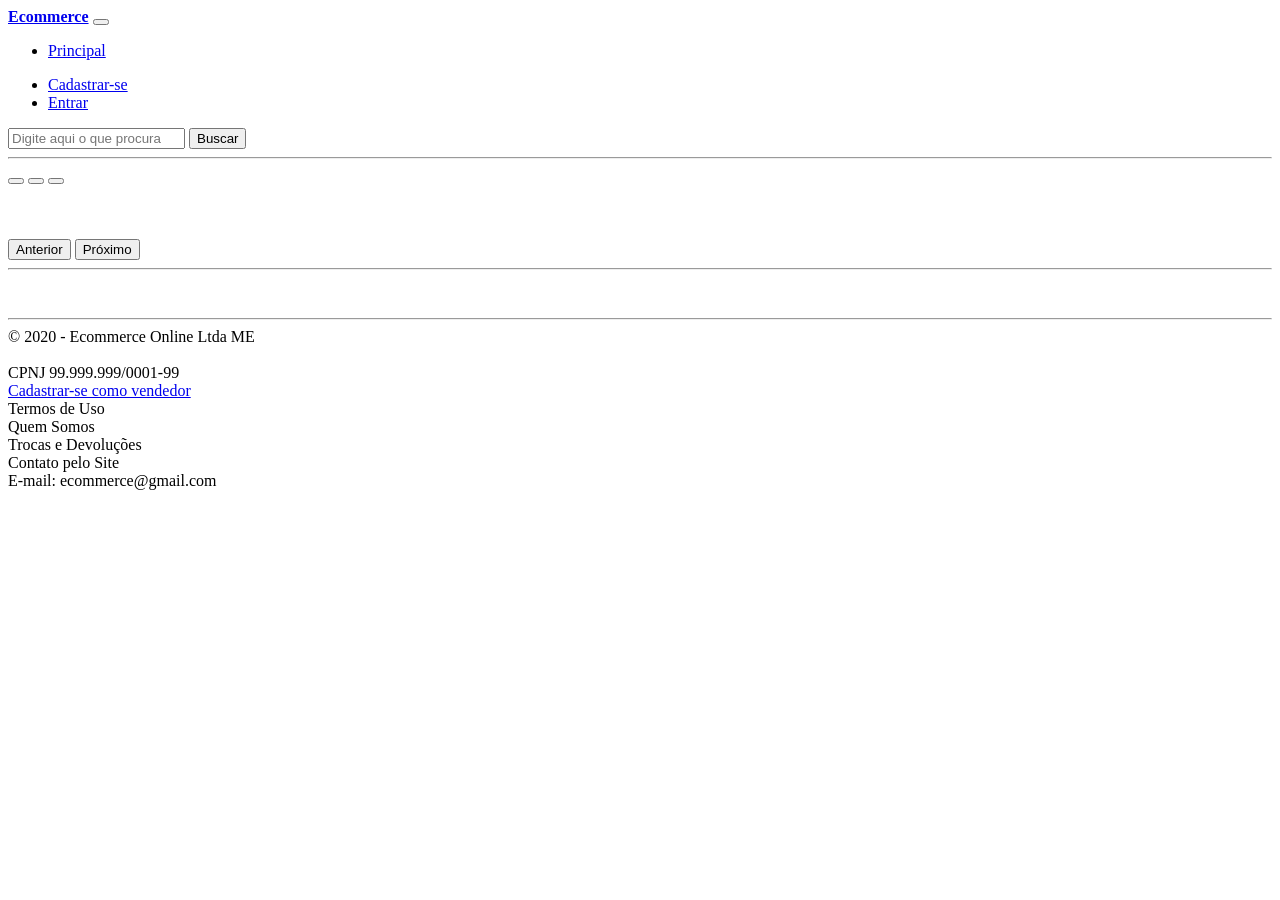
<file: E-commerce/src/main/resources/templates/index.html>
<!doctype html>
<html lang="pt-br">
<html xmlns:th="http://www.thymeleaf.org">
<head th:fragment="headFrag">
    <meta charset="utf-8">
    <meta name="viewport" content="width=device-width, initial-scale=1">

    <link rel="stylesheet" th:href="@{~/css/bootstrap.min.css}">
    <link rel="stylesheet" th:href="@{~/css/estilos.css}">

    <title>Ecommerce</title>
</head>

<body>
    <div class="d-flex flex-column wrapper">
		
        <nav th:fragment="navFrag" class="navbar navbar-expand-lg navbar-dark bg-primary border-bottom shadow-sm mb-3">
            <div class="container">
                <a class="navbar-brand" href="/principal"><b>Ecommerce</b></a>
                <button class="navbar-toggler" type="button" data-bs-toggle="collapse"
                    data-bs-target=".navbar-collapse">
                    <span class="navbar-toggler-icon"></span>
                </button>
                <div class="collapse navbar-collapse">
                    <ul class="navbar-nav flex-grow-1">
                        <li class="nav-item">
                            <a class="nav-link text-white" href="/principal">Principal</a>
                        </li>
                    </ul>
                    <div class="align-self-end">
                        <ul class="navbar-nav">
                            <li class="nav-item">
                                <a href="/cadastroCliente" class="nav-link text-white">Cadastrar-se</a>
                            </li>
                            <li class="nav-item">
                                <a href="/login" class="nav-link text-white">Entrar</a>
                            </li>
                            
                        </ul>
                    </div>
                </div>
            </div>
        </nav>

        <div th:fragment="buscaFrag" class="container">
            <main class="flex-fill">
                <div class="container">
                    <div class="col-12 col-md-12">
                        <form class="justify-content-center justify-content-md-start mb-3 mb-md-0">
                            <div class="input-group input-group-sm">
                                <input type="text" class="form-control" placeholder="Digite aqui o que procura">
                                <button class="btn btn-primary">Buscar</button>
                            </div>
                        </form>
                    </div>
                </div>
                <hr class="mt-3">
            </main>
        </div>

        <div class="container">
            <div id="carouselMain" class="carousel slide carousel-dark" data-bs-ride="carousel">
                <div class="carousel-indicators">
                    <button type="button" data-bs-target="#carouselMain" data-bs-slide-to="0" class="active"></button>
                    <button type="button" data-bs-target="#carouselMain" data-bs-slide-to="1"></button>
                    <button type="button" data-bs-target="#carouselMain" data-bs-slide-to="2"></button>
                </div>
                <div class="carousel-inner">
                    <div class="carousel-item active" data-bs-interval="3000">
                        <img th:src="@{/mostrarImagem/{imagem} (imagem=1000191432.jpg)}" class="d-none d-md-block w-100" alt="">
                        <img th:src="@{~/img/slides/slide01small.jpg}" class="d-block d-md-none  w-100" alt="">
                    </div>
                    <div class="carousel-item" data-bs-interval="3000">
                        <img th:src="@{/mostrarImagem/{imagem} (imagem=1000191432.jpg)}" class="d-none d-md-block w-100" alt="">
                        <img th:src="@{~/img/slides/slide01small.jpg}" class="d-block d-md-none  w-100" alt="">
                    </div>
                    <div class="carousel-item" data-bs-interval="3000">
                        <img th:src="@{/mostrarImagem/{imagem} (imagem=1000191432.jpg)}" class="d-none d-md-block w-100" alt="">
                        <img th:src="@{~/img/slides/slide01small.jpg}" class="d-block d-md-none  w-100" alt="">
                    </div>
                </div>
                <button class="carousel-control-prev" type="button" data-bs-target="#carouselMain" data-bs-slide="prev">
                    <span class="carousel-control-prev-icon"></span>
                    <span class="visually-hidden">Anterior</span>
                </button>
                <button class="carousel-control-next" type="button" data-bs-target="#carouselMain" data-bs-slide="next">
                    <span class="carousel-control-next-icon"></span>
                    <span class="visually-hidden">Próximo</span>
                </button>
            </div>
            <hr class="mt-3">
        </div>

        

        <main class="flex-fill">
			<div class="container">
				<div class="row">
					<div  class="row g-3">
						<div th:each="produto : ${produtos}" class="col-12 col-sm-6 col-md-4 col-lg-3 col-xl-2" >
							<div class="card text-center bg-light">
								<a th:href="@{/exibirProduto/{id} (id=${produto.idProduto})}">
									<img th:src="@{/mostrarImagem/{imagem} (imagem=${produto.imagem})}" class="card-img-top">
								</a>
								<div class="card-header" th:text="'R$ ' + ${produto.preco}"></div>
								<div class="card-body">
									<h5 class="card-title" th:text="${produto.nome}"></h5>
								</div>
								<div class="card-footer">
									<small class="text-success" th:text="${produto.quantDisponivel + ' em estoque'}"></small>
								</div>
							</div>
						</div>
					</div>
					<hr class="mt-3">
				</div>
			</div>
		</main>

       
    </div>
     <footer th:fragment="footerFrag" class="border-top text-muted bg-light">
            <div class="container">
                <div class="row py-3">
                    <div class="col-12 col-md-4 text-center">
                        &copy; 2020 - Ecommerce Online Ltda ME<br>
                         <br>
                        CPNJ 99.999.999/0001-99
                    </div>
                    <div class="col-12 col-md-4 text-center">
                        <a href="/cadastroVendedor" class="text-decoration-none text-dark">
                            Cadastrar-se como vendedor
                        </a><br>
                        <a  class="text-decoration-none text-dark">
                            Termos de Uso
                        </a><br>
                        <a  class="text-decoration-none text-dark">
                            Quem Somos
                        </a><br>
                        <a  class="text-decoration-none text-dark">
                            Trocas e Devoluções
                        </a>
                    </div>
                    <div class="col-12 col-md-4 text-center">
                        <a class="text-decoration-none text-dark">
                            Contato pelo Site
                        </a><br>
                        E-mail: <a class="text-decoration-none text-dark">
                            ecommerce@gmail.com
                        </a>
                    </div>
                </div>
            </div>
        </footer>
    <script th:src="@{~/js/bootstrap.bundle.min.js}"></script>
</body>

</html>
</file>
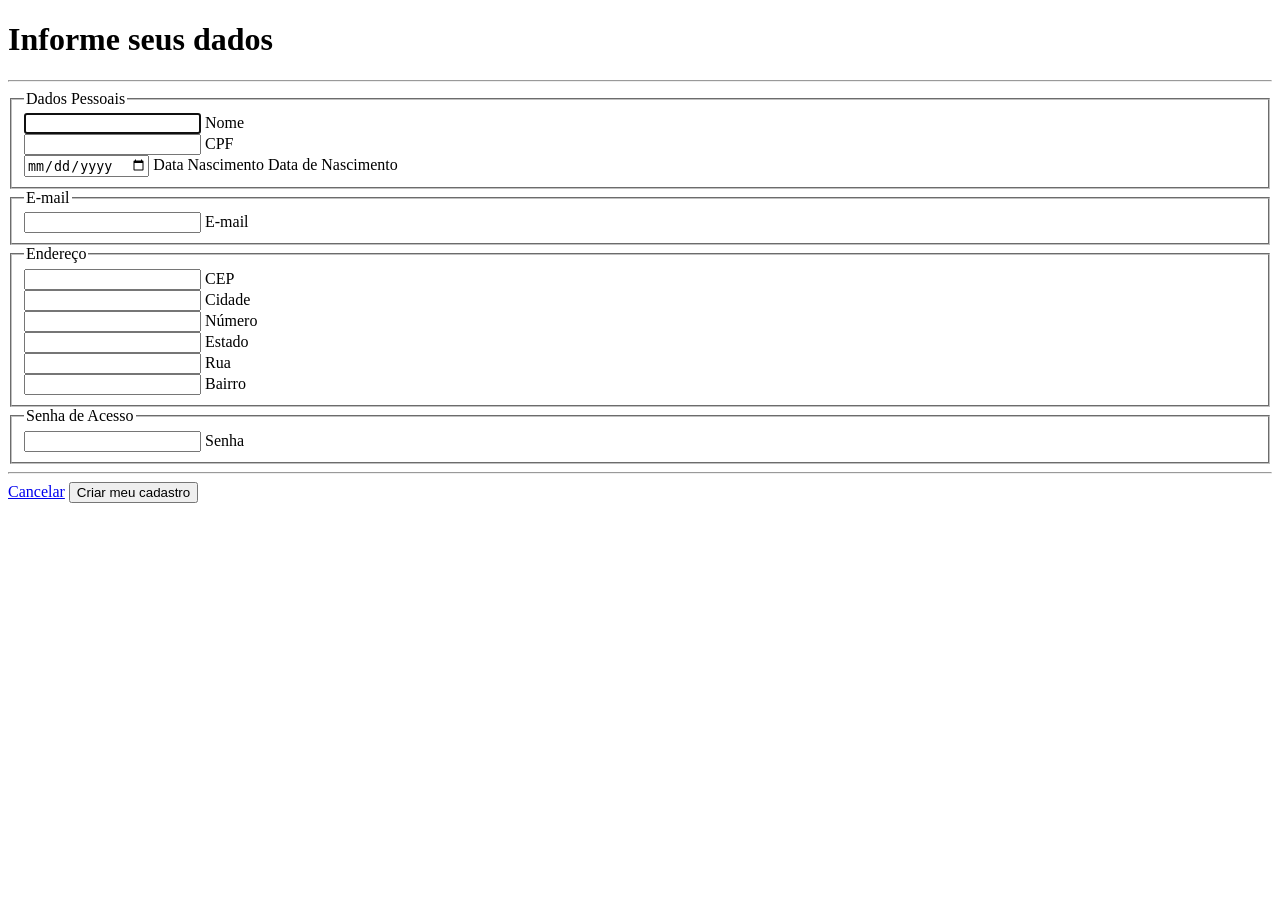
<file: E-commerce/src/main/resources/templates/cadastro.html>
<!doctype html>
<html lang="pt-br">
	
<html xmlns:th="http://www.thymeleaf.org">
<head th:replace="~{index :: headFrag}">
</head>

<body style="min-width:372px;">
    <div class="d-flex flex-column wrapper">
		
        <nav th:replace="~{index :: navFrag}">
       
        </nav>

        <main class="flex-fill">
            <div class="container">
                <h1>Informe seus dados</h1>
                <hr>
                
                <form method="post" action="/criarCliente" class="mt-3">
                    <div class="row">
                        <div class="col-sm-12 col-md-6">
                            <fieldset class="row gx-3">
                                <legend>Dados Pessoais</legend>
                                <div class="form-floating mb-3">
                                    <input class="form-control" type="text" id="txtNome" name="nomeUsuario" placeholder=" " autofocus />
                                    <label for="txtNome">Nome</label>
                                </div>
                                <div class="form-floating mb-3 col-md-6 col-xl-4">
                                    <input class="form-control" type="text" id="txtCPF" name="cpf" placeholder=" " />
                                    <label for="txtCPF">CPF</label>
                                </div>
                                <div class="form-floating mb-3 col-md-6 col-xl-4">
                                    <input class="form-control" type="date" id="txtDataNascimento" name="data" placeholder=" " />
                                    <label for="txtDataNascimento" class="d-inline d-sm-none d-md-inline d-lg-none">Data
                                        Nascimento</label>
                                    <label for="txtDataNascimento" class="d-none d-sm-inline d-md-none d-lg-inline">Data
                                        de Nascimento</label>
                                </div>
                            </fieldset>
                            <fieldset>
                                <legend>E-mail</legend>
                                <div class="form-floating mb-3 col-md-8">
                                    <input class="form-control" type="email" id="txtEmail" name="email" placeholder=" " />
                                    <label for="txtEmail">E-mail</label>
                                </div>
                               
                            </fieldset>
                        </div>
                        <div class="col-sm-12 col-md-6">
                            <fieldset class="row gx-3">
                                <legend>Endereço</legend>
                                <div class="form-floating mb-3 col-md-6 col-lg-4">
                                    <input class="form-control" type="text" id="txtCEP" name="cep" placeholder=" " />
                                    <label for="txtCEP">CEP</label>
                                </div>
                                
                                <div class="form-floating mb-3 col-md-8">
                                    <input class="form-control" type="text" id="txtCidade" name="cidade" placeholder=" " />
                                    <label for="txtCidade">Cidade</label>
                                </div>
                
                                <div class="clearfix"></div>
                                <div class="form-floating mb-3 col-md-4">
                                    <input class="form-control" type="text" id="txtNumero" name="numero" placeholder=" " />
                                    <label for="txtNumero">Número</label>
                                </div>
                                <div class="form-floating mb-3 col-md-8">
                                    <input class="form-control" type="text" id="txtEstado" name="estado" placeholder=" " />
                                    <label for="txtEstado">Estado</label>
                                </div>
                                <div class="form-floating mb-3">
                                    <input class="form-control" type="text" id="txtReferencia" name="rua" placeholder=" " />
                                    <label for="txtReferencia">Rua</label>
                                </div>

                                <div class="form-floating mb-3">
                                    <input class="form-control" type="text" id="txtBairro" name="bairro" placeholder=" " />
                                    <label for="txtBairro">Bairro</label>
                                </div>
                                
                            </fieldset>
                            <fieldset class="row gx-3">
                                <legend>Senha de Acesso</legend>
                                <div class="form-floating mb-3 col-lg-6">
                                    <input class="form-control" type="password" id="txtSenha" name="senha" placeholder=" " />
                                    <label for="txtSenha">Senha</label>
                                </div>
                               
                            </fieldset>
                        </div>
                    </div>
                    <hr />
                   
                    <div class="mb-3 text-left">
                        <a class="btn btn-lg btn-light btn-outline-primary" href="/principal">Cancelar</a>
                        <input type="submit" value="Criar meu cadastro" class="btn btn-lg btn-primary"/>
                    </div>
                </form>
                
            </div>
        </main>

       <footer th:replace="~{index :: footerFrag}">  
       </footer>
    </div>

    <script th:src="@{~/js/bootstrap.bundle.min.js}"></script>
</body>

</html>
</file>
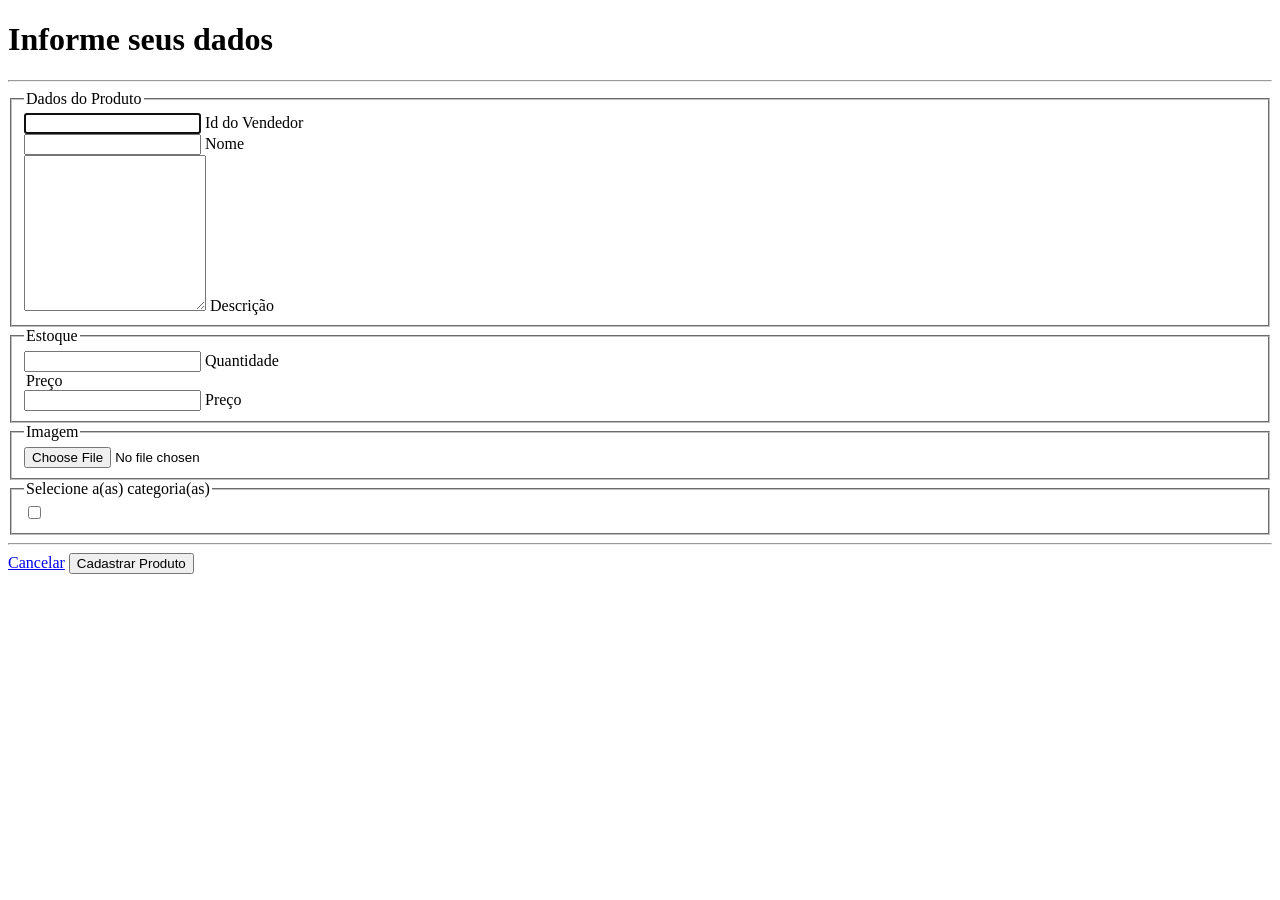
<file: E-commerce/src/main/resources/templates/cadastro_produto.html>
<!doctype html>
<html lang="pt-br">

<html xmlns:th="http://www.thymeleaf.org">

<head th:replace="~{index :: headFrag}">
</head>

<body style="min-width:372px;">
	<div class="d-flex flex-column wrapper">
		<nav th:replace="~{indexVendedor :: navFrag}">

		</nav>

		<main class="flex-fill">
			<div class="container">
				<h1>Informe seus dados</h1>
				<hr>
				<form class="mt-3" action="/criarProduto" method="post" enctype="multipart/form-data">
					<div class="row">
						<div class="col-sm-12 col-md-6">
							<fieldset class="row gx-3">

								<legend>Dados do Produto</legend>
								<div class="form-floating mb-3">
									<input class="form-control" type="text" id="txtIdVed" name="idVendedor"
										placeholder=" " autofocus />
									<label for="txtIdVend">Id do Vendedor</label>
								</div>
								<div class="form-floating mb-3">
									<input class="form-control" type="text" id="txtNome" name="nome" placeholder=" " />
									<label for="txtNome">Nome</label>
								</div>
								<div class="form-floating mb-3">
									<textarea class="form-control" id="descricaoProd" name="descricao" placeholder=" "
										style="height: 150px;"></textarea>
									<label for="descricaoProd">Descrição</label>
								</div>
							</fieldset>
							<fieldset>
								<legend>Estoque</legend>
								<div class="form-floating mb-3 col-md-5">
									<input class="form-control" type="number" id="quantPro" name="quantDisponivel"
										placeholder=" " />
									<label for="quantPro">Quantidade</label>
								</div>
								<legend>Preço</legend>
								<div class="form-floating mb-3 col-md-5">
									<input class="form-control" type="number" id="preco" name="preco" step="0.01"
										placeholder=" " />
									<label for="preco">Preço</label>
								</div>
							</fieldset>

						</div>

						<div class="col-sm-12 col-md-6">
							<fieldset class="row gx-3">
								<legend>Imagem</legend>
								<label class="picture" for="picture__input" tabIndex="0">
									<span class="picture__image"></span>
								</label>
								<input type="file" name="file" id="picture__input">
							</fieldset>

							<fieldset>
								<legend>Selecione a(as) categoria(as)</legend>
								<div class="form-group">
									<div class="btn-group-toggle" data-toggle="buttons">

										<div th:each="categoria : ${categorias}" class="mb-2">
											<label class="btn btn-primary">
												<input type="checkbox" name="categorias"
													th:value="${categoria.idCategoria}"
													th:text="${categoria.descricao}">
											</label>
										</div>
									</div>
								</div>
							</fieldset>

						</div>
					</div>
					<hr />
					<div class="mb-3 text-left">
						<a class="btn btn-lg btn-light btn-outline-primary" href="/principalAdmin">Cancelar</a>
						<input type="submit" value="Cadastrar Produto" class="btn btn-lg btn-primary" />
					</div>
				</form>
			</div>
		</main>

		
	</div>
	<footer th:replace="~{index :: footerFrag}">

		</footer>

	<script th:src="@{~/js/bootstrap.bundle.min.js}"></script>
	<script th:src="@{~/js/scriptArquivos.js}"></script>
</body>

</html>
</file>
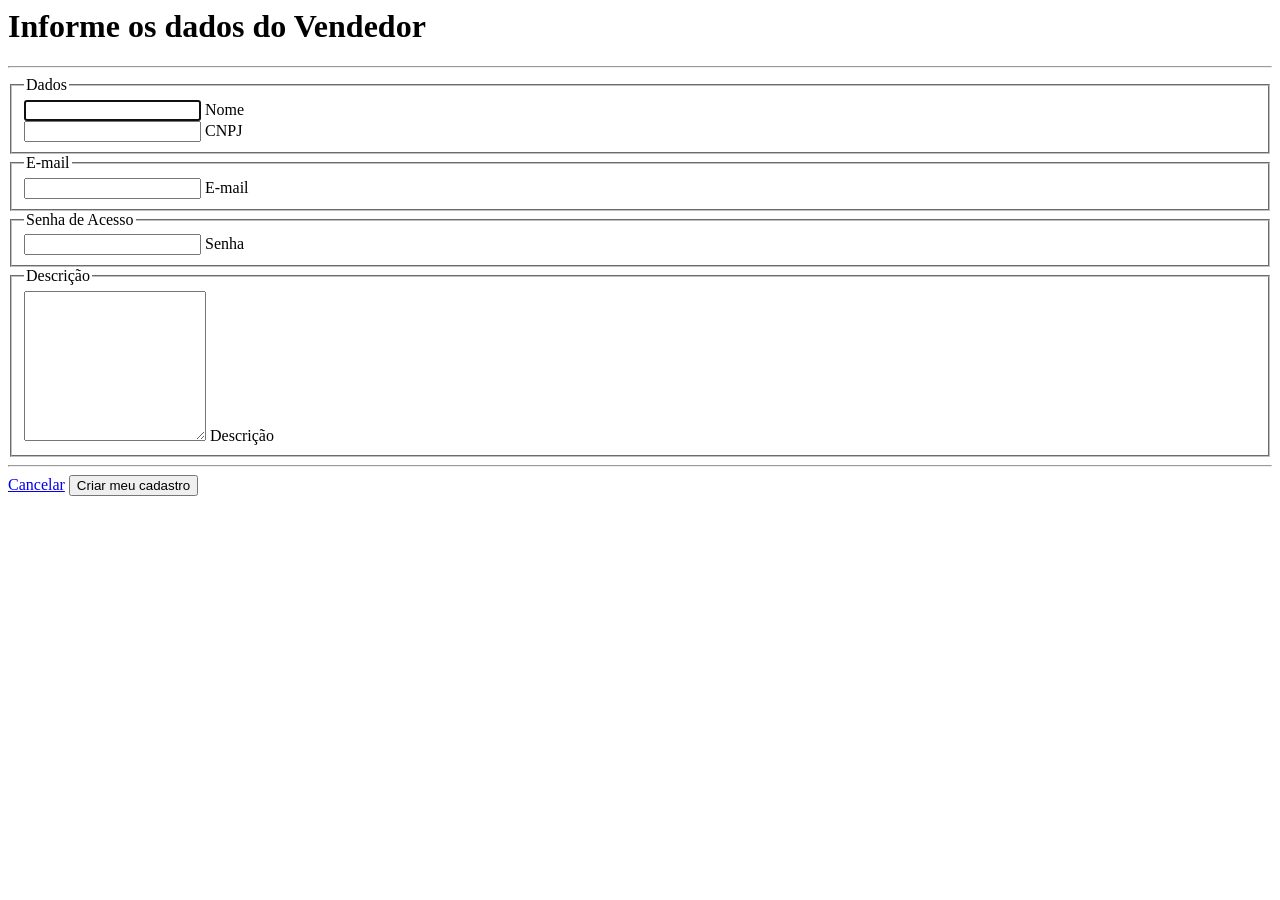
<file: E-commerce/src/main/resources/templates/cadastro_vendedor.html>
<html lang="pt-br">

<html xmlns:th="http://www.thymeleaf.org">

<head th:replace="~{index :: headFrag}">
</head>


<body style="min-width:372px;">
    <div class="d-flex flex-column wrapper">
        <nav th:replace="~{index :: navFrag}">
       
        </nav>
<main class="flex-fill">
	<div class="container">
		<h1>Informe os dados do Vendedor</h1>
		<hr>
		<form method="post" action="/criarVendedor" class="mt-3">
			<div class="row">
				<div class="col-sm-12 col-md-6">
					<fieldset class="row gx-3">
						<legend>Dados</legend>
						<div class="form-floating mb-3">
							<input class="form-control" type="text" id="txtNomeVendedor" name="nomeUsuario"
								placeholder=" " autofocus />
							<label for="txtNomeVendedor">Nome</label>
						</div>
						<div class="form-floating mb-3 col-md-6 col-xl-4">
							<input class="form-control" type="text" id="txtCNPJVendedor" name="cnpj"
								placeholder=" " />
							<label for="txtCNPJVendedor">CNPJ</label>
						</div>
					</fieldset>
					<fieldset>
						<legend>E-mail</legend>
						<div class="form-floating mb-3 col-md-8">
							<input class="form-control" type="email" id="txtEmailVendedor" name="email"
								placeholder=" " />
							<label for="txtEmailVendedor">E-mail</label>
						</div>
					</fieldset>
				</div>
				<div class="col-sm-12 col-md-6">
					<fieldset class="row gx-3">
						<legend>Senha de Acesso</legend>
						<div class="form-floating mb-3 col-lg-6">
							<input class="form-control" type="password" id="txtSenhaVendedor" name="senha"
								placeholder=" " />
							<label for="txtSenhaVendedor">Senha</label>
						</div>
					
					</fieldset>
					<fieldset>
						<legend>Descrição</legend>
						<div class="form-floating mb-3 col-md-12">
							<textarea class="form-control" id="textboxVendedor" name="descricao" placeholder=" "
								style="height: 150px;"></textarea>
							<label for="textboxVendedor">Descrição</label>
						</div>
					</fieldset>
				</div>
			</div>
			<hr />
			<div class="mb-3 text-left">
				<a class="btn btn-lg btn-light btn-outline-primary" href="/principal">Cancelar</a>
				<input type="submit" value="Criar meu cadastro" class="btn btn-lg btn-primary" />
			</div>
		</form>
	</div>
</main>


</div>
<footer th:replace="~{index :: footerFrag}">

		</footer>
 <script th:src="@{~/js/bootstrap.bundle.min.js}"></script>
</body>

</html>
</file>
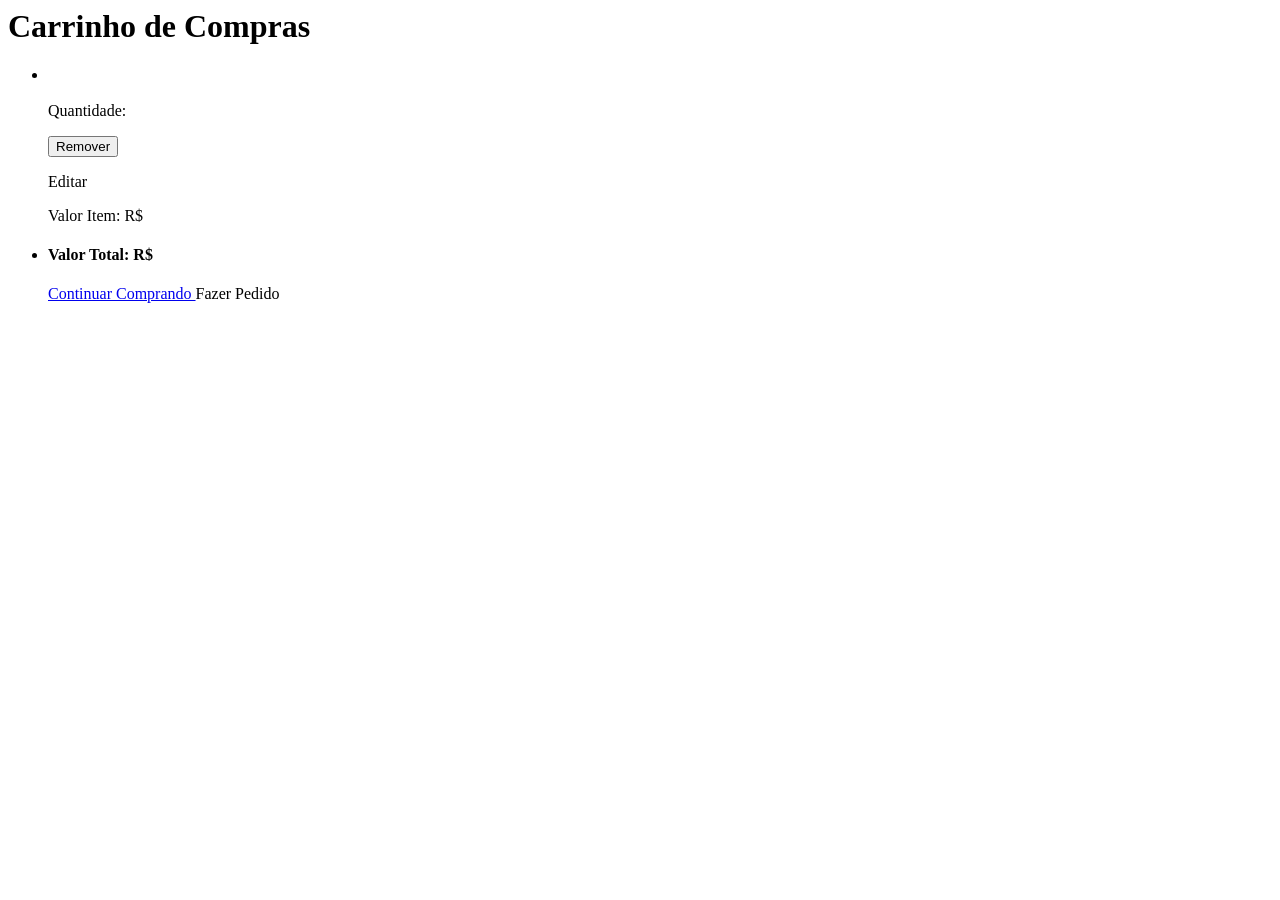
<file: E-commerce/src/main/resources/templates/carrinho.html>
<html lang="pt-br">

<html xmlns:th="http://www.thymeleaf.org">

<head th:replace="~{index :: headFrag}">
</head>


<body>
    <div class="d-flex flex-column wrapper">
        <nav th:replace="~{indexCliente :: navFrag}">
       
        </nav>

		<main class="flex-fill">
			<div class="container">
				<h1>Carrinho de Compras</h1>
				<ul class="list-group mb-3">
				
					<li class="list-group-item py-3" th:each="item : ${itens}">
						<div class="row g-3">
							<div class="col-4 col-md-3 col-lg-2">
								
								<a th:href="@{/exibirProduto/{id} (id=${item.produto.idProduto})}">
									<img th:src="@{/mostrarImagem/{imagem} (imagem=${item.produto.imagem})}"
										class="img-thumbnail">
								</a>
							</div>
							<div class="col-8 col-md-9 col-lg-7 col-xl-8 text-left align-self-center">
								
								<h4><b><a th:href="@{/exibirProduto/{id} (id=${item.produto.idProduto})}"
											class="text-decoration-none text-primary" th:text="${item.produto.nome}"></a></b>
								</h4>
							</div>
							<div
								class="col-6 offset-6 col-sm-6 offset-sm-6 col-md-4 offset-md-8 col-lg-3 offset-lg-0 col-xl-2 align-self-center mt-3">
								
								<p>Quantidade: <span th:text="${item.quantidade}"></span></p>
								
								<td colspan="2" class="d-flex justify-content-between">
									<form action="/removerItem/{idCarrinho}/{idItem}" method="post"
										th:action="@{/removerItem/{idCarrinho}/{idItem}(idCarrinho=${carrinho.idCarrinho}, idItem=${item.id})}">
										<button type="submit" class="btn btn-danger">Remover</button>
								
									</form>
									<a th:href="@{/editarItem/{id}(id=${item.id})}" class="btn btn-primary">Editar</a>
								</td>
								<p>Valor Item: R$ <span th:text="${item.produto.preco * item.quantidade}"></span></p>
								
								
							</div>
						</div>
					</li>
					
					 </li>
                    <li class="list-group-item py-3">
                        <div class="text-end">
                            <h4 class="text-dark mb-3" >
                                Valor Total: R$ <span th:text="${valorTotal}"></span>
                            </h4>
                            <a href="/principalCliente" class="btn btn-outline-success btn-lg">
                                Continuar Comprando                            
                            </a>
                            <a th:href="@{/realizarPedido/{id}(id=${carrinho.idCarrinho})}" class="btn btn-primary btn-lg ms-2 mt-xs-3">Fazer Pedido</a>
                        </div>
                    </li>
				</ul>
			</div>
		</main>

        <footer th:replace="~{index :: footerFrag}">
            
        </footer>
    </div>
   <script th:src="@{~/js/bootstrap.bundle.min.js}"></script>
</body>

</html>
</file>
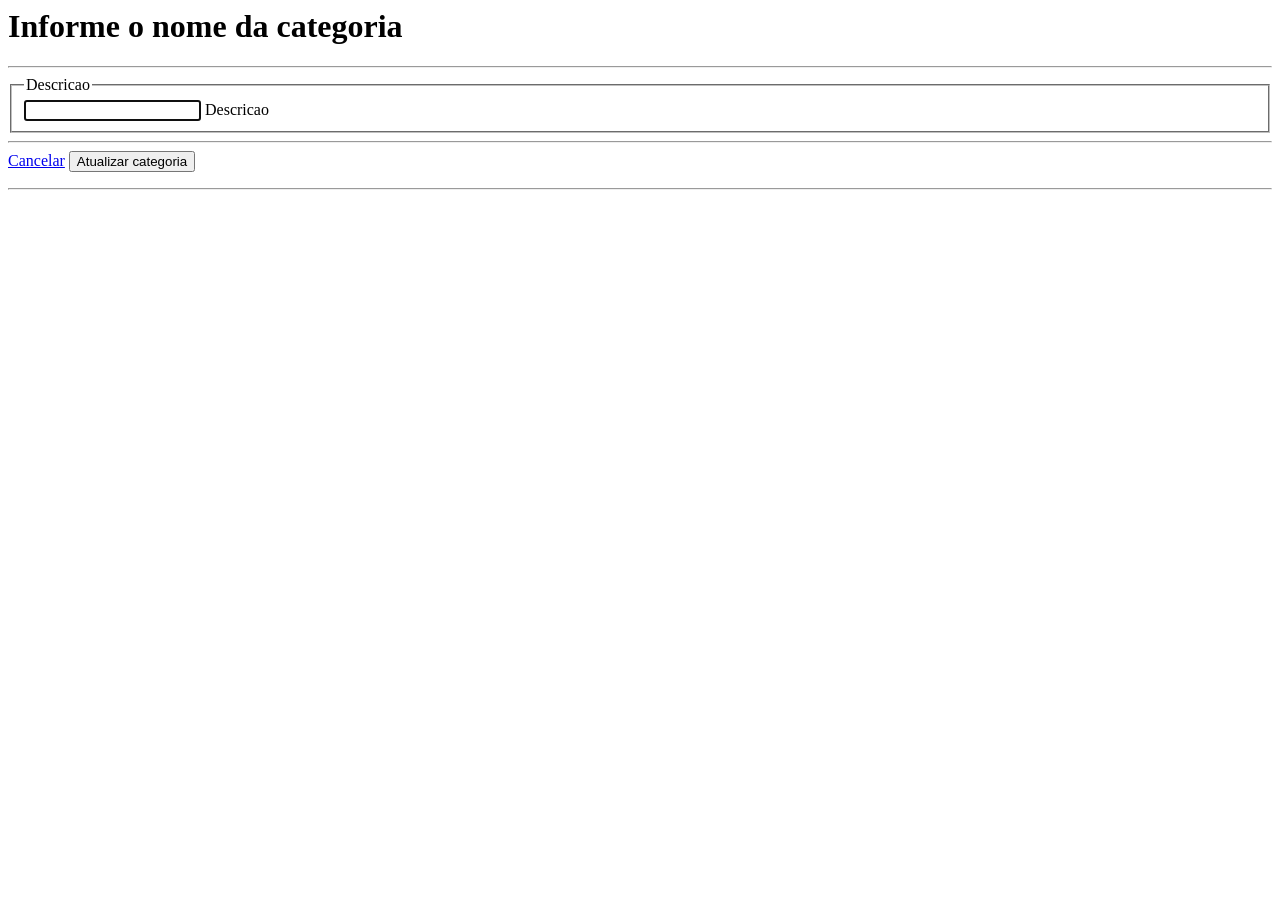
<file: E-commerce/src/main/resources/templates/categoria_Edit.html>
<html lang="pt-br">

<html xmlns:th="http://www.thymeleaf.org">

<head th:replace="~{index :: headFrag}">
</head>


<body style="min-width:372px;">
	<div class="d-flex flex-column wrapper">
		<nav th:replace="~{indexAdmin :: navFragAdmin}">

		</nav>

		<main class="flex-fill">
			<div class="container">
				<h1>Informe o nome da categoria</h1>
				<hr>
				<form method="post" action="/atualizarCategoria" th:object="${categoria}" class="mt-3">
					<div class="row">
						<div class="col-sm-12 col-md-6">
							<fieldset class="row gx-3">
								<legend>Descricao</legend>
								<div class="form-floating mb-3">
									<input class="form-control" type="text" id="txtdescricao" th:field="*{descricao}"
										autofocus />
									<label for="txtdescricao">Descricao</label>
									<input type="hidden" th:field="*{idCategoria}" />
								</div>
							</fieldset>
						</div>
					</div>
					<hr />
					<div class="mb-3 text-left">
						<a class="btn btn-lg btn-light btn-outline-primary" href="/listarCategorias">Cancelar</a>
						<input type="submit" value="Atualizar categoria" class="btn btn-lg btn-primary" />
					</div>
				</form>

				<hr>

			</div>
		</main>


	</div>
	<footer th:replace="~{index :: footerFrag}">

	</footer>

	<script th:src="@{~/js/bootstrap.bundle.min.js}"></script>
</body>

</html>
</file>
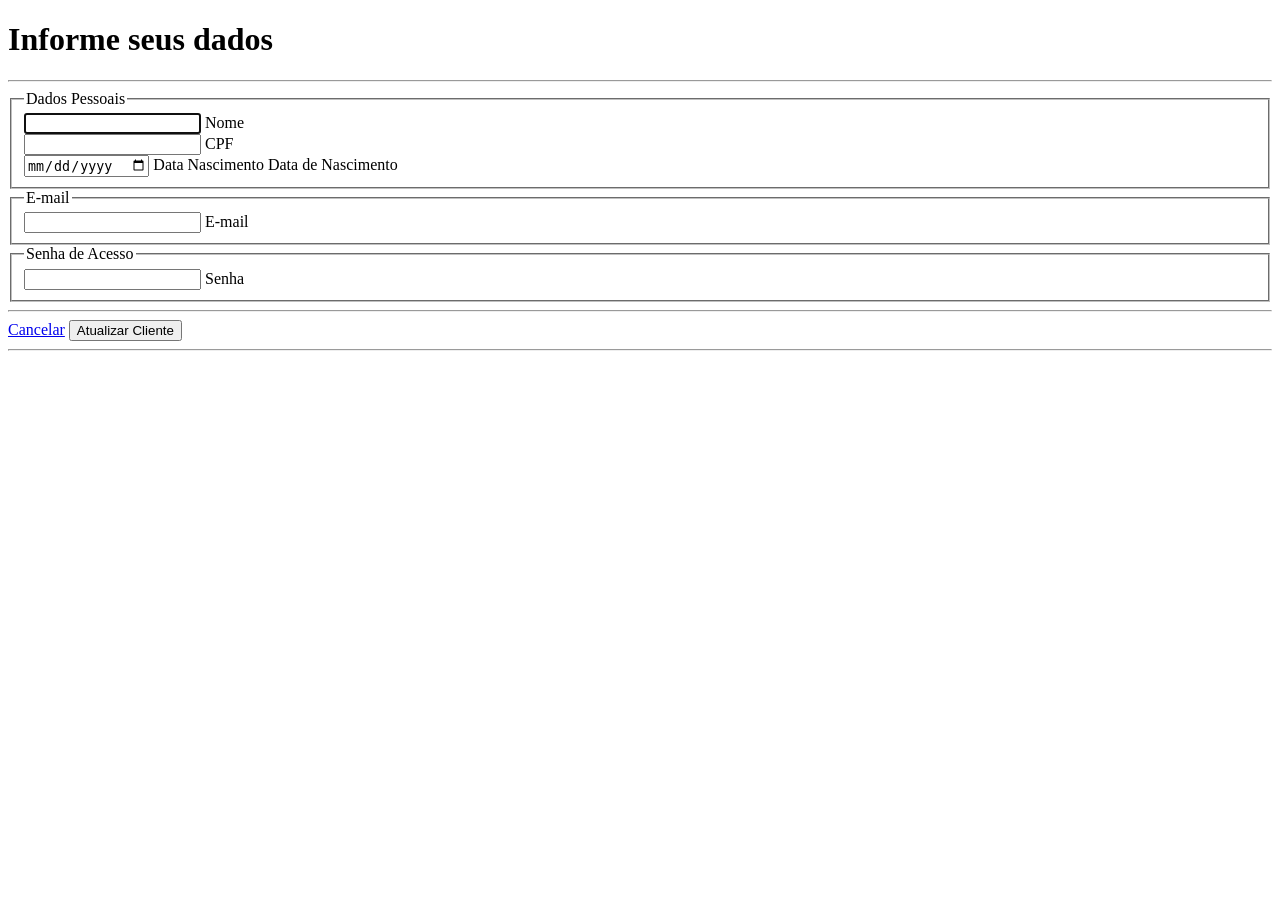
<file: E-commerce/src/main/resources/templates/cliente_Edit.html>
<!doctype html>
<html lang="pt-br">

<html xmlns:th="http://www.thymeleaf.org">

<head th:replace="~{index :: headFrag}">
</head>

<body style="min-width:372px;">
	<div class="d-flex flex-column wrapper">
		<nav th:replace="~{indexAdmin :: navFragAdmin}">

		</nav>

		<main class="flex-fill">
			<div class="container">
				<h1>Informe seus dados</h1>
				<hr>
				<form method="post" action="/atualizarCliente" th:object="${cliente}" class="mt-3">
					<input type="hidden" th:field="*{id}" />
					<div class="row">
						<div class="col-sm-12 col-md-6">
							<fieldset class="row gx-3">
								<legend>Dados Pessoais</legend>
								<div class="form-floating mb-3">
									<input class="form-control" type="text" id="txtNome" th:field="*{nomeUsuario}"
										autofocus />
									<label for="txtNome">Nome</label>
								</div>
								<div class="form-floating mb-3 col-md-6 col-xl-4">
									<input class="form-control" type="text" id="txtCPF" th:field="*{cpf}"  />
									<label for=" txtCPF">CPF</label>
								</div>
								
								<div class="form-floating mb-3 col-md-6 col-xl-4">
									<input class="form-control" type="date" id="txtDataNascimento" th:field="*{data}"
										placeholder=" " />
									<label for="txtDataNascimento" class="d-inline d-sm-none d-md-inline d-lg-none">Data
										Nascimento</label>
									<label for="txtDataNascimento" class="d-none d-sm-inline d-md-none d-lg-inline">Data
										de Nascimento</label>
								</div>
							
							</fieldset>
							
						</div>
						<div class="col-sm-12 col-md-6">
							<fieldset>
								<legend>E-mail</legend>
								<div class="form-floating mb-3 col-md-8">
									<input class="form-control" type="email" id="txtEmail" th:field="*{email}"
										 />
									<label for="txtEmail">E-mail</label>
								</div>

							</fieldset>
							<fieldset class="row gx-3">
								<legend>Senha de Acesso</legend>
								<div class="form-floating mb-3 col-lg-6">
									<input class="form-control" type="text" id="txtSenha" th:field="*{senha}"
										 />
									<label for="txtSenha">Senha</label>
								</div>



							</fieldset>
						</div>
					</div>


					<hr />


					<div class="mb-3 text-left">
						<a class="btn btn-lg btn-light btn-outline-primary" href="/listarClientes">Cancelar</a>
						<input type="submit" value="Atualizar Cliente" class="btn btn-lg btn-primary" />
					</div>
				</form>

				<hr>

			</div>
		</main>

		<footer th:replace="~{index :: footerFrag}">
		</footer>
	</div>

	<script th:src="@{~/js/bootstrap.bundle.min.js}"></script>

</body>

</html>
</file>
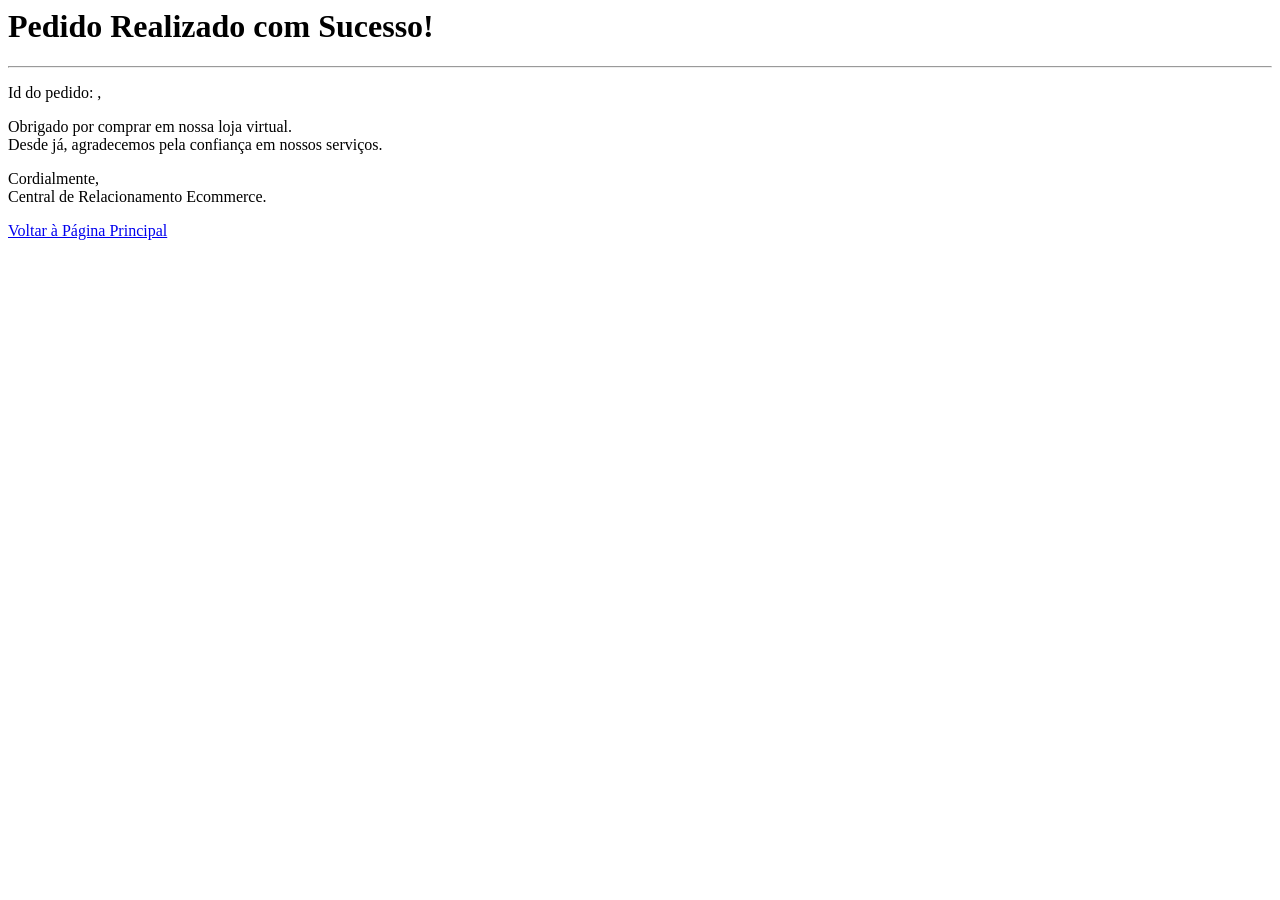
<file: E-commerce/src/main/resources/templates/confirmar_Pedido.html>
<html lang="pt-br">

<html xmlns:th="http://www.thymeleaf.org">

<head th:replace="~{index :: headFrag}">
</head>

<body>
    <div class="d-flex flex-column wrapper">
        <nav th:replace="~{indexCliente :: navFrag}">
       
        </nav>
 
        <main class="flex-fill">
            <div class="container">
                <h1>Pedido Realizado com Sucesso!</h1>
                <hr>
                <p>
                    Id do pedido:  <b th:text="${idPedido}"></b>,
                </p>
                <p>
                    Obrigado por comprar em nossa loja virtual.<br>
                    Desde já, agradecemos pela confiança em nossos serviços.
                </p>
                <p>
                    Cordialmente,<br>
                    Central de Relacionamento Ecommerce.
                </p>
                <p>
                    <a href="/principalCliente" class="btn btn-lg btn-primary">Voltar à Página Principal</a>
                </p>
            </div>
        </main>

       
    </div>
    <footer th:replace="~{index :: footerFrag}">

	</footer>
    <script th:src="@{~/js/bootstrap.bundle.min.js}"></script>
</body>

</html>
</file>
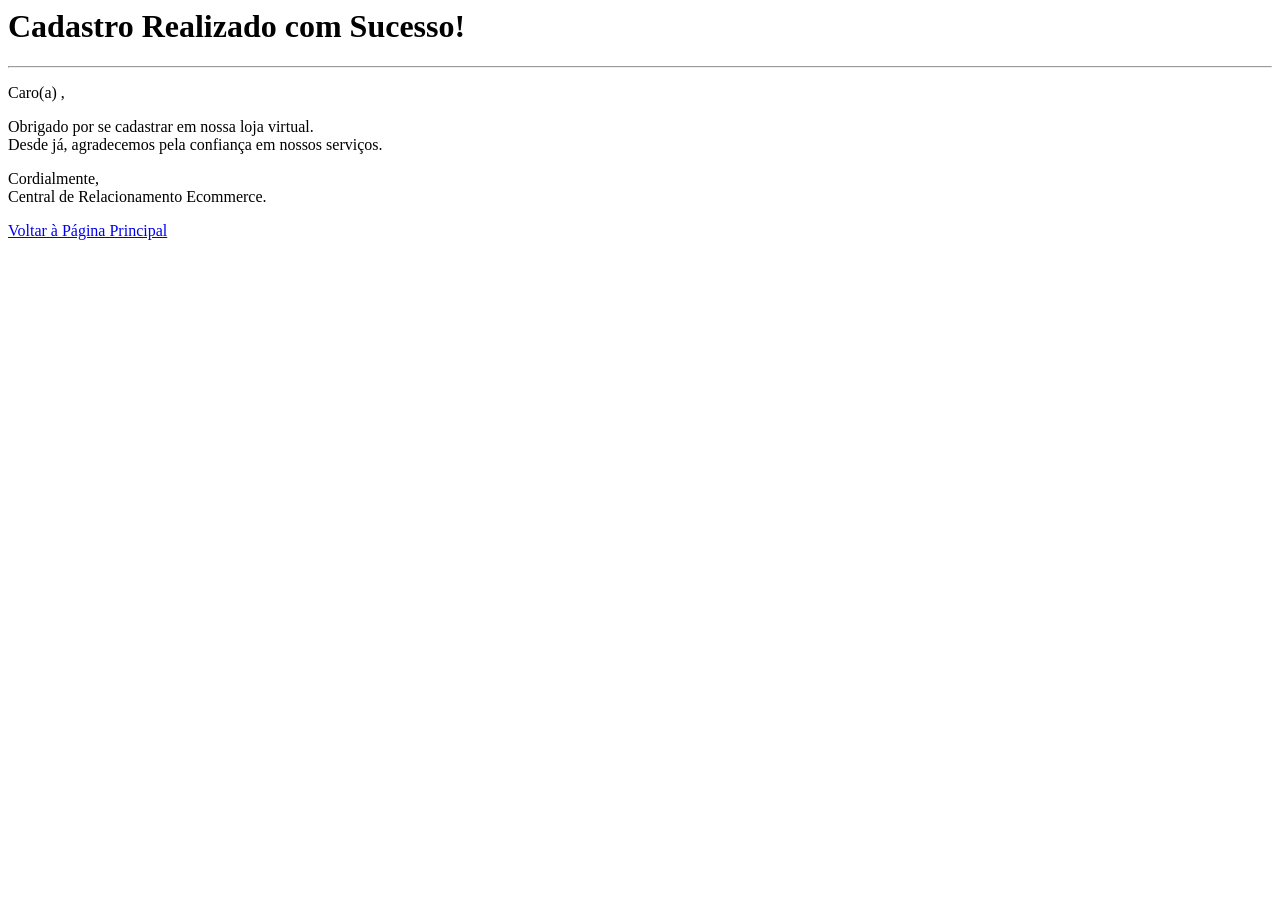
<file: E-commerce/src/main/resources/templates/confirmarcadastro.html>
<html lang="pt-br">

<html xmlns:th="http://www.thymeleaf.org">

<head th:replace="~{index :: headFrag}">
</head>


<body>
    <div class="d-flex flex-column wrapper">
        <nav th:replace="~{index :: navFrag}">
       
        </nav>
 
        <main class="flex-fill">
            <div class="container">
                <h1>Cadastro Realizado com Sucesso!</h1>
                <hr>
                <p>
                    Caro(a) <b th:text="${nomeCliente}"></b>,
                </p>
                <p>
                    Obrigado por se cadastrar em nossa loja virtual.<br>
                    Desde já, agradecemos pela confiança em nossos serviços.
                </p>
                <p>
                    Cordialmente,<br>
                    Central de Relacionamento Ecommerce.
                </p>
                <p>
                    <a href="/principal" class="btn btn-lg btn-primary">Voltar à Página Principal</a>
                </p>
            </div>
        </main>

       
    </div>
    <footer th:replace="~{index :: footerFrag}">

	</footer>
   <script th:src="@{~/js/bootstrap.bundle.min.js}"></script>
</body>

</html>
</file>
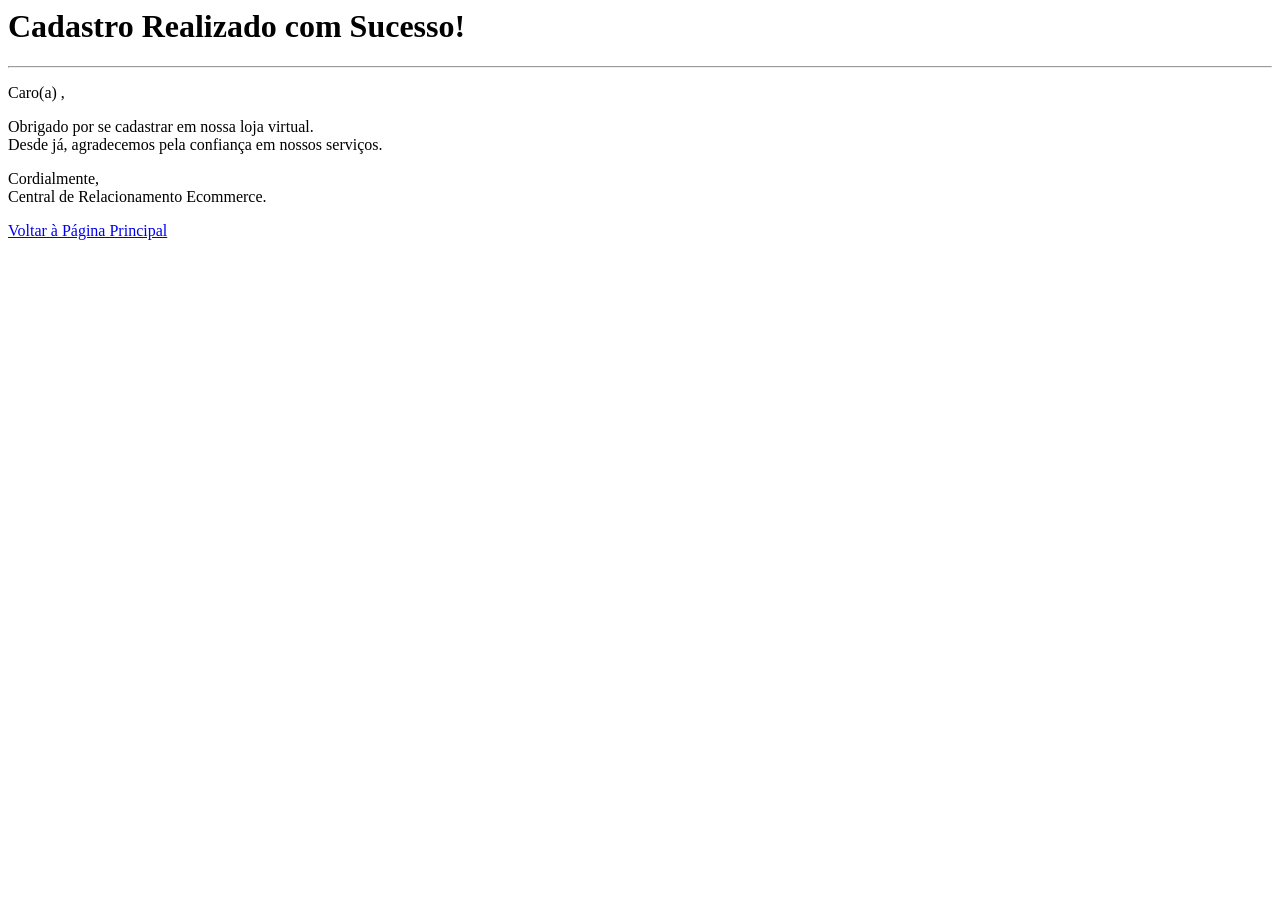
<file: E-commerce/src/main/resources/templates/confirmarCadastroVend.html>
<html lang="pt-br">

<html xmlns:th="http://www.thymeleaf.org">

<head th:replace="~{index :: headFrag}">
</head>


<body>
    <div class="d-flex flex-column wrapper">
        <nav th:replace="~{index :: navFrag}">
       
        </nav>
 
        <main class="flex-fill">
            <div class="container">
                <h1>Cadastro Realizado com Sucesso!</h1>
                <hr>
                <p>
                    Caro(a) <b th:text="${nomeVendedor}"></b>,
                </p>
                <p>
                    Obrigado por se cadastrar em nossa loja virtual.<br>
                    Desde já, agradecemos pela confiança em nossos serviços.
                </p>
                <p>
                    Cordialmente,<br>
                    Central de Relacionamento Ecommerce.
                </p>
                <p>
                    <a href="/principal" class="btn btn-lg btn-primary">Voltar à Página Principal</a>
                </p>
            </div>
        </main>

      
    </div>
    <footer th:replace="~{index :: footerFrag}">

	</footer>
   <script th:src="@{~/js/bootstrap.bundle.min.js}"></script>
</body>

</html>
</file>
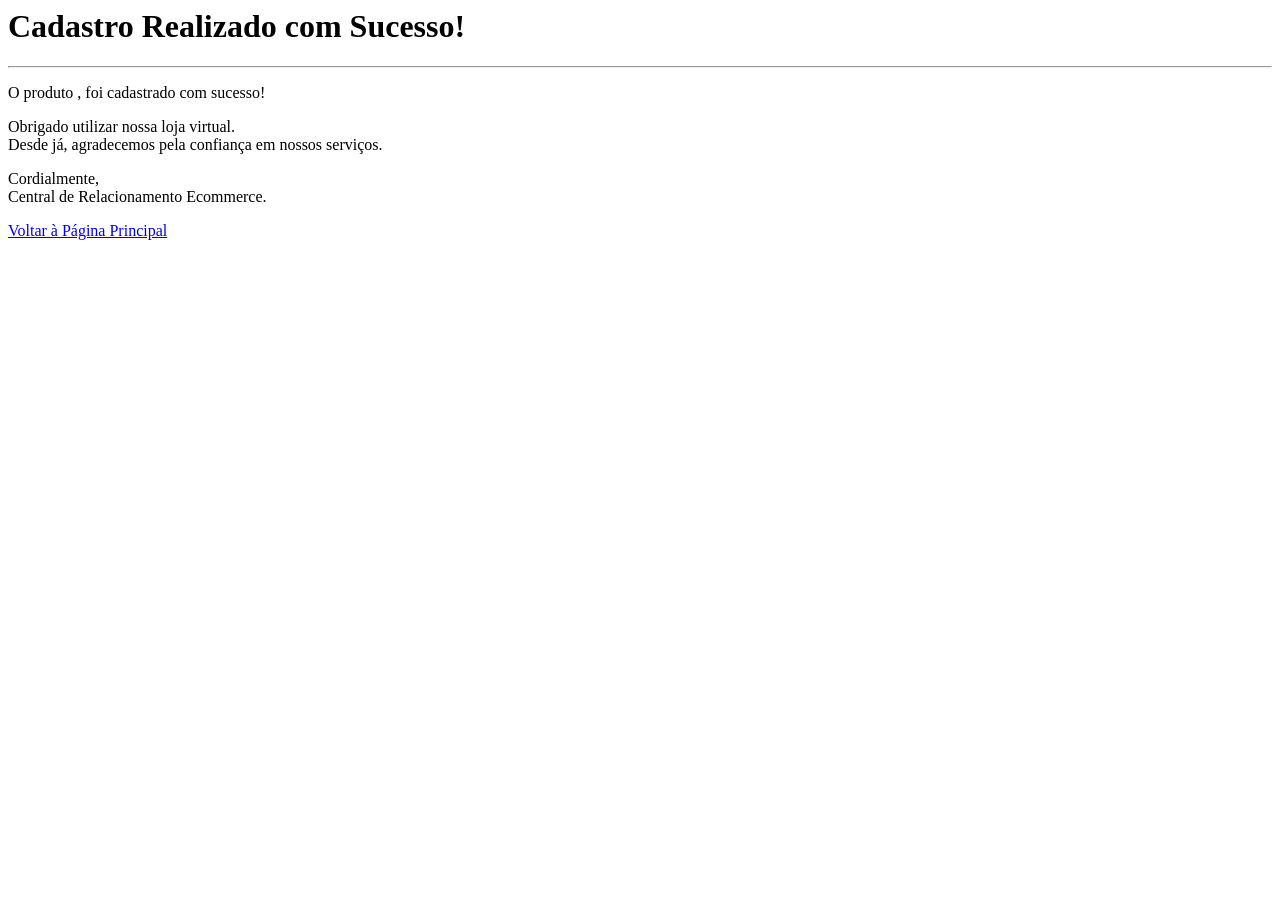
<file: E-commerce/src/main/resources/templates/confirmCadastroProd.html>
<html lang="pt-br">

<html xmlns:th="http://www.thymeleaf.org">

<head th:replace="~{index :: headFrag}">
</head>


<body>
    <div class="d-flex flex-column wrapper">
        <nav th:replace="~{indexVendedor :: navFrag}">
       
        </nav>
 
        <main class="flex-fill">
            <div class="container">
                <h1>Cadastro Realizado com Sucesso!</h1>
                <hr>
                <p>
                    O produto  <b th:text="${nomeProduto}"></b>,
                    foi cadastrado com sucesso!
                </p>
                <p>
                    Obrigado utilizar nossa loja virtual.<br>
                    Desde já, agradecemos pela confiança em nossos serviços.
                </p>
                <p>
                    Cordialmente,<br>
                    Central de Relacionamento Ecommerce.
                </p>
                <p>
                    <a href="/principalVendedor" class="btn btn-lg btn-primary">Voltar à Página Principal</a>
                </p>
            </div>
        </main>

       
    </div>
    <footer th:replace="~{index :: footerFrag}">

	</footer>
    
    <script th:src="@{~/js/bootstrap.bundle.min.js}"></script>
</body>

</html>
</file>
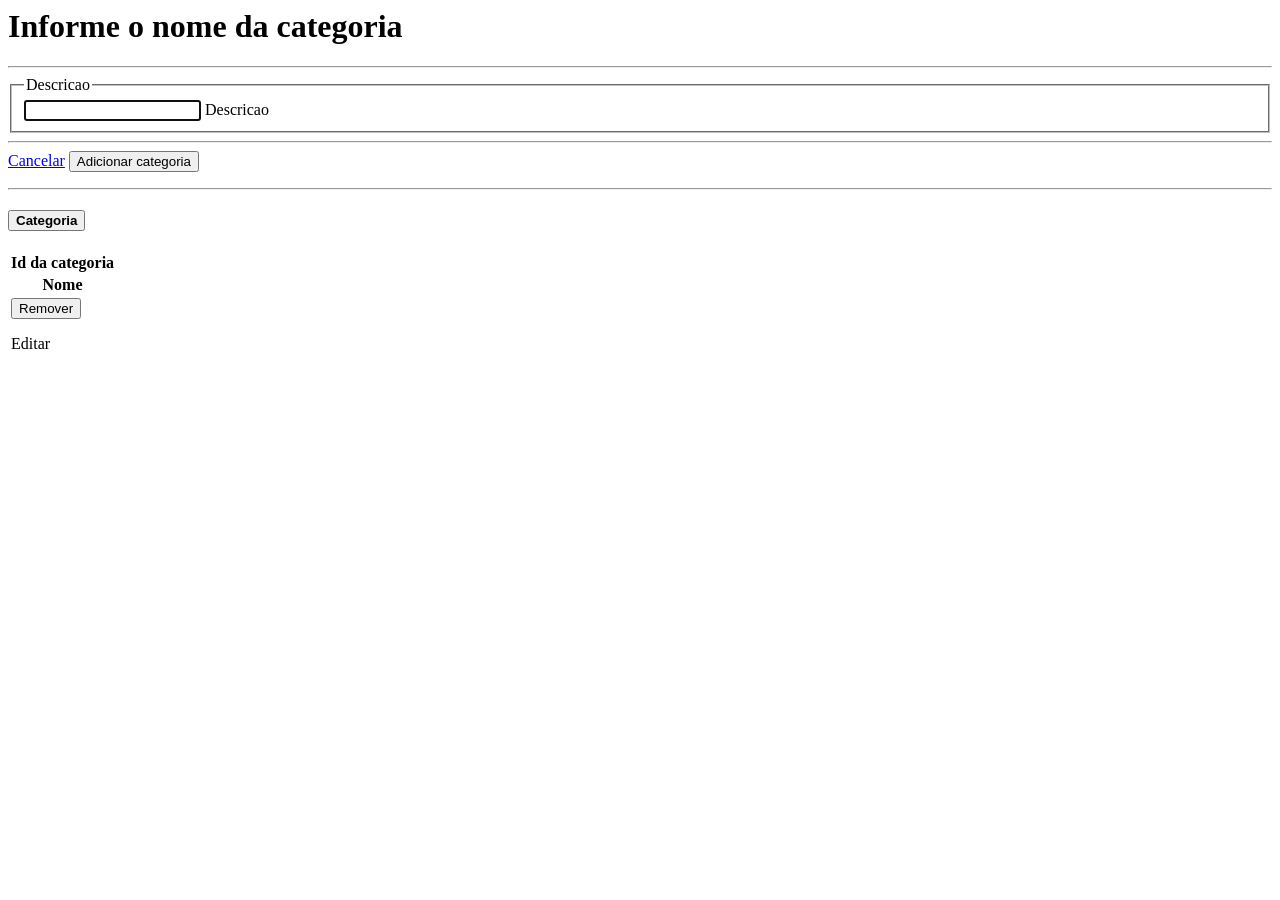
<file: E-commerce/src/main/resources/templates/CRUD_Categoria.html>
<html lang="pt-br">

<html xmlns:th="http://www.thymeleaf.org">

<head th:replace="~{index :: headFrag}">
</head>


<body style="min-width:372px;">
	<div class="d-flex flex-column wrapper">
		<nav th:replace="~{indexAdmin :: navFragAdmin}">

		</nav>

		<main class="flex-fill">
			<div class="container">
				<h1>Informe o nome da categoria</h1>
				<hr>
				<form method="post" action="/criarCategoria" class="mt-3">
					<div class="row">
						<div class="col-sm-12 col-md-6">
							<fieldset class="row gx-3">
								<legend>Descricao</legend>
								<div class="form-floating mb-3">
									<input class="form-control" type="text" id="txtdescricao" name="descricao"
										placeholder=" " autofocus />
									<label for="txtdescricao">Descricao</label>
								</div>

							</fieldset>


						</div>
					</div>
					<hr />

					<div class="mb-3 text-left">
						<a class="btn btn-lg btn-light btn-outline-primary" href="/principalAdmin">Cancelar</a>
						<input type="submit" value="Adicionar categoria" class="btn btn-lg btn-primary" />
					</div>
				</form>

				<hr>

				<div class="accordion" id="divTabCategorias">
					<div th:each="categoria : ${categorias}" class="accordion-item">
						<h2 class="accordion-header">
							<button class="accordion-button collapsed" type="button" data-bs-toggle="collapse"
								th:data-bs-target="'#tabCategoria' + ${categoria.idCategoria}">
								<b>Categoria</b>
								<span class="mx-1" th:text="${categoria.idCategoria}"></span>
							</button>
						</h2>
						<div th:id="'tabCategoria' + ${categoria.idCategoria}" class="accordion-collapse collapse"
							data-bs-parent="#divTabCategorias">
							<div class="accordion-body">
								<table class="table">
									<tr>
										<th><strong>Id da categoria</strong></th>
										<td th:text="${categoria.idCategoria}"></td>
									</tr>
									<tr>
										<th><strong>Nome</strong></th>
										<td th:text="${categoria.descricao}"></td>
									</tr>
									<tr>
										<td colspan="2" class="d-flex justify-content-between">
											<form action="/removerCategoria/{id}" method="post"
												th:action="@{/removerCategoria/{id}(id=${categoria.idCategoria})}">
												<button type="submit" class="btn btn-danger">Remover</button>
											</form>
											<a th:href="@{/editarCategoria/{id}(id=${categoria.idCategoria})}"
												class="btn btn-primary">Editar</a>
										</td>
									</tr>
								</table>
							</div>
						</div>
					</div>
				</div>


			</div>
		</main>

		
	</div>
	<footer th:replace="~{index :: footerFrag}">

	</footer>

	<script th:src="@{~/js/bootstrap.bundle.min.js}"></script>
</body>

</html>
</file>
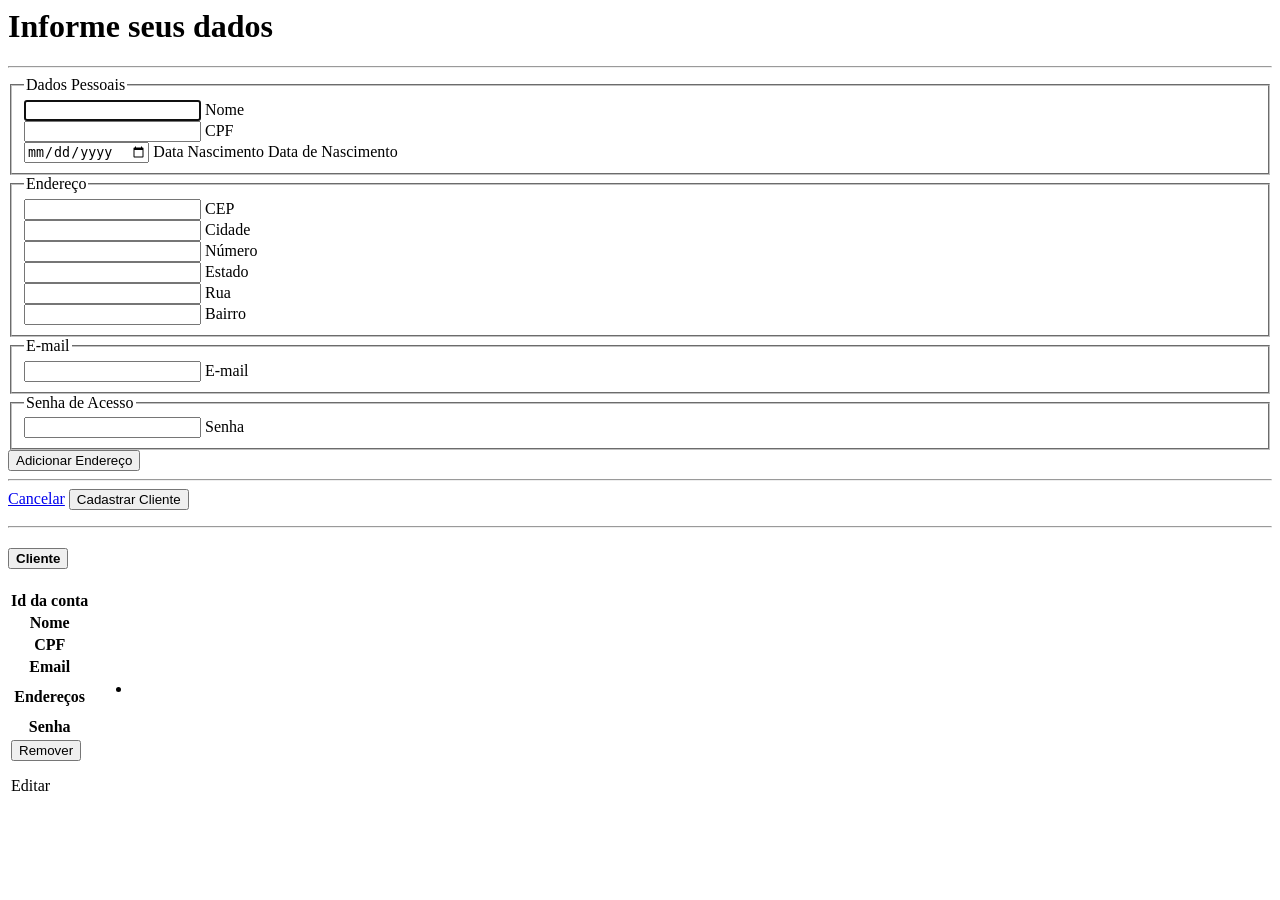
<file: E-commerce/src/main/resources/templates/CRUD_Cliente.html>
<html lang="pt-br">

<html xmlns:th="http://www.thymeleaf.org">

<head th:replace="~{index :: headFrag}">
</head>


<body style="min-width:372px;">
	<div class="d-flex flex-column wrapper">
		<nav th:replace="~{indexAdmin :: navFragAdmin}">

		</nav>

		<main class="flex-fill">
			<div class="container">
				<h1>Informe seus dados</h1>
				<hr>
				<form method="post" action="/criarCliente2" class="mt-3">
					<div class="row">
						<div class="col-sm-12 col-md-6" id="adicaoEnderecos">
							<fieldset class="row gx-3">
								<legend>Dados Pessoais</legend>
								<div class="form-floating mb-3">
									<input class="form-control" type="text" id="txtNome" name="nomeUsuario"
										placeholder=" " autofocus />
									<label for="txtNome">Nome</label>
								</div>
								<div class="form-floating mb-3 col-md-6 col-xl-4">
									<input class="form-control" type="text" id="txtCPF" name="cpf" placeholder=" " />
									<label for="txtCPF">CPF</label>
								</div>
								<div class="form-floating mb-3 col-md-6 col-xl-4">
									<input class="form-control" type="date" id="txtDataNascimento" name="data"
										placeholder=" " />
									<label for="txtDataNascimento" class="d-inline d-sm-none d-md-inline d-lg-none">Data
										Nascimento</label>
									<label for="txtDataNascimento" class="d-none d-sm-inline d-md-none d-lg-inline">Data
										de Nascimento</label>
								</div>
							</fieldset>
							
							
							
							<fieldset class="row gx-3" id="endereco">
								<legend>Endereço</legend>
								<div class="form-floating mb-3 col-md-6 col-lg-4">
									<input class="form-control" type="text" id="txtCEP" name="cep[]" placeholder=" " />
									<label for="txtCEP">CEP</label>
								</div>

								<div class="form-floating mb-3 col-md-8">
									<input class="form-control" type="text" id="txtCidade" name="cidade[]"
										placeholder=" " />
									<label for="txtCidade">Cidade</label>
								</div>

								<div class="clearfix"></div>
								<div class="form-floating mb-3 col-md-4">
									<input class="form-control" type="text" id="txtNumero" name="numero[]"
										placeholder=" " />
									<label for="txtNumero">Número</label>
								</div>
								<div class="form-floating mb-3 col-md-8">
									<input class="form-control" type="text" id="txtEstado" name="estado[]"
										placeholder=" " />
									<label for="txtEstado">Estado</label>
								</div>
								<div class="form-floating mb-3">
									<input class="form-control" type="text" id="txtReferencia" name="rua[]"
										placeholder=" " />
									<label for="txtReferencia">Rua</label>
								</div>

								<div class="form-floating mb-3">
									<input class="form-control" type="text" id="txtBairro" name="bairro[]"
										placeholder=" " />
									<label for="txtBairro">Bairro</label>
								</div>
								
								

							</fieldset>
							
						</div>
						<div class="col-sm-12 col-md-6" >
							<fieldset>
								<legend>E-mail</legend>
								<div class="form-floating mb-3 col-md-8">
									<input class="form-control" type="email" id="txtEmail" name="email"
										placeholder=" " />
									<label for="txtEmail">E-mail</label>
								</div>

							</fieldset>
							<fieldset class="row gx-3">
								<legend>Senha de Acesso</legend>
								<div class="form-floating mb-3 col-lg-6">
									<input class="form-control" type="password" id="txtSenha" name="senha"
										placeholder=" " />
									<label for="txtSenha">Senha</label>
								</div>

							</fieldset>
						</div>
					</div>
					
					<button type="button" id="btnAddEndereco" class="btn btn-secondary" style="display: inline;">Adicionar Endereço</button>
					 <button type="button" id="btnRemoverEndereco" style="display: none;" class="btn btn-danger">Remover Endereço</button>
					<hr />


					<div class="mb-3 text-left">
						<a class="btn btn-lg btn-light btn-outline-primary" href="/principalAdmin">Cancelar</a>
						<input type="submit" value="Cadastrar Cliente" id="btnCriacaoCliente" class="btn btn-lg btn-primary" />
					</div>
				</form>

				<hr>

				<div class="accordion" id="divTabClientes">
					<div th:each="cliente : ${clientes}" class="accordion-item">
						<h2 class="accordion-header">
							<button class="accordion-button collapsed" type="button" data-bs-toggle="collapse"
								th:data-bs-target="'#tabCliente' + ${cliente.id}">
								<b>Cliente</b>
								<span class="mx-1" th:text="${cliente.id}"></span>
							</button>
						</h2>
						<div th:id="'tabCliente' + ${cliente.id}" class="accordion-collapse collapse"
							data-bs-parent="#divTabClientes">
							<div class="accordion-body">
								<table class="table">
									<tr>
										<th><strong>Id da conta</strong></th>
										<td th:text="${cliente.id}"></td>
									</tr>
									<tr>
										<th><strong>Nome</strong></th>
										<td th:text="${cliente.nomeUsuario}"></td>
									</tr>
									<tr>
										<th><strong>CPF</strong></th>
										<td th:text="${cliente.cpf}"></td>
									</tr>
									<tr>
										<th><strong>Email</strong></th>
										<td th:text="${cliente.email}"></td>
									</tr>
									<tr>
										<th><strong>Endereços</strong></th>
										<td>
											<ul>
												<li th:each="endereco : ${cliente.enderecos}"
													th:text="${endereco.rua + ', ' + endereco.numero + ', ' + endereco.bairro+ ', ' + endereco.cidade+ ', ' + endereco.estado + ', ' + endereco.cep}">
												</li>
											</ul>
										</td>
									</tr>
									<tr>
										<th><strong>Senha</strong></th>
										<td th:text="${cliente.senha}"></td>
									</tr>
									<tr>
										<td colspan="2" class="d-flex justify-content-between">
											<form action="/removerCliente/{id}" method="post"
												th:action="@{/removerCliente/{id}(id=${cliente.id})}">
												<button type="submit" class="btn btn-danger">Remover</button>
											</form>
											<a th:href="@{/editarCliente/{id}(id=${cliente.id})}"
												class="btn btn-primary">Editar</a>
										</td>
									</tr>
								</table>
							</div>
						</div>
					</div>
				</div>

			</div>
		</main>

		
	</div>
	<footer th:replace="~{index :: footerFrag}">

	</footer>

	<script th:src="@{~/js/bootstrap.bundle.min.js}"></script>
	
<script>
    var numEnderecos = 1; // Inicializa o número de endereços como 0

    // Função para adicionar dinamicamente campos de endereço
    document.getElementById('btnAddEndereco').onclick = function() {
        numEnderecos++; // Incrementa o número de endereços
        var html = `
            <fieldset class="row gx-3" id="endereco${numEnderecos}">
                <legend>Endereço ${numEnderecos}</legend>
                <div class="form-floating mb-3 col-md-6 col-lg-4">
                    <input class="form-control" type="text" id="txtCEP${numEnderecos}" name="cep[]" placeholder=" " />
                    <label for="txtCEP${numEnderecos}">CEP</label>
                </div>
                <div class="form-floating mb-3 col-md-8">
                    <input class="form-control" type="text" id="txtCidade${numEnderecos}" name="cidade[]" placeholder=" " />
                    <label for="txtCidade${numEnderecos}">Cidade</label>
                </div>
                <div class="form-floating mb-3 col-md-4">
                    <input class="form-control" type="text" id="txtNumero${numEnderecos}" name="numero[]" placeholder=" " />
                    <label for="txtNumero${numEnderecos}">Numero</label>
                </div>
                <div class="form-floating mb-3 col-md-8">
                    <input class="form-control" type="text" id="txtEstado${numEnderecos}" name="estado[]" placeholder=" " />
                    <label for="txtEstado${numEnderecos}">Estado</label>
                </div>
                <div class="form-floating mb-3">
                    <input class="form-control" type="text" id="txtRua${numEnderecos}" name="rua[]" placeholder=" " />
                    <label for="txtRua${numEnderecos}">Rua</label>
                </div>
                <div class="form-floating mb-3">
                    <input class="form-control" type="text" id="txtBairro${numEnderecos}" name="bairro[]" placeholder=" " />
                    <label for="txtBairro${numEnderecos}">Bairro</label>
                </div>
            </fieldset>
        `;
        document.getElementById('adicaoEnderecos').insertAdjacentHTML('beforeend', html);
        
        // Atualiza a visibilidade dos botões
        updateButtonsVisibility();
    };
    
    // Função para remover o último campo de endereço
    document.getElementById('btnRemoverEndereco').onclick = function() {
        var enderecos = document.querySelectorAll('[id^="endereco"]');
        if (enderecos.length > 0) {
            enderecos[enderecos.length - 1].remove();
            numEnderecos--; // Decrementa o número de endereços
        }
        // Atualiza a visibilidade dos botões
        updateButtonsVisibility();
    };
    
    // Função para atualizar a visibilidade dos botões
    function updateButtonsVisibility() {
        var btnAddEndereco = document.getElementById('btnAddEndereco');
        var btnRemoverEndereco = document.getElementById('btnRemoverEndereco');
        
        if (numEnderecos <= 1) {
            btnRemoverEndereco.style.display = 'none'; // Oculta o botão de remover endereço se houver apenas um endereço
        } else {
            btnRemoverEndereco.style.display = 'inline'; // Exibe o botão de remover endereço se houver mais de um endereço
        }
        
        if (numEnderecos >= 3) {
            btnAddEndereco.style.display = 'none'; // Oculta o botão de adicionar endereço se houver três endereços
        } else {
            btnAddEndereco.style.display = 'inline'; // Exibe o botão de adicionar endereço se houver menos de três endereços
        }
    }
</script>
</body>

</html>
</file>
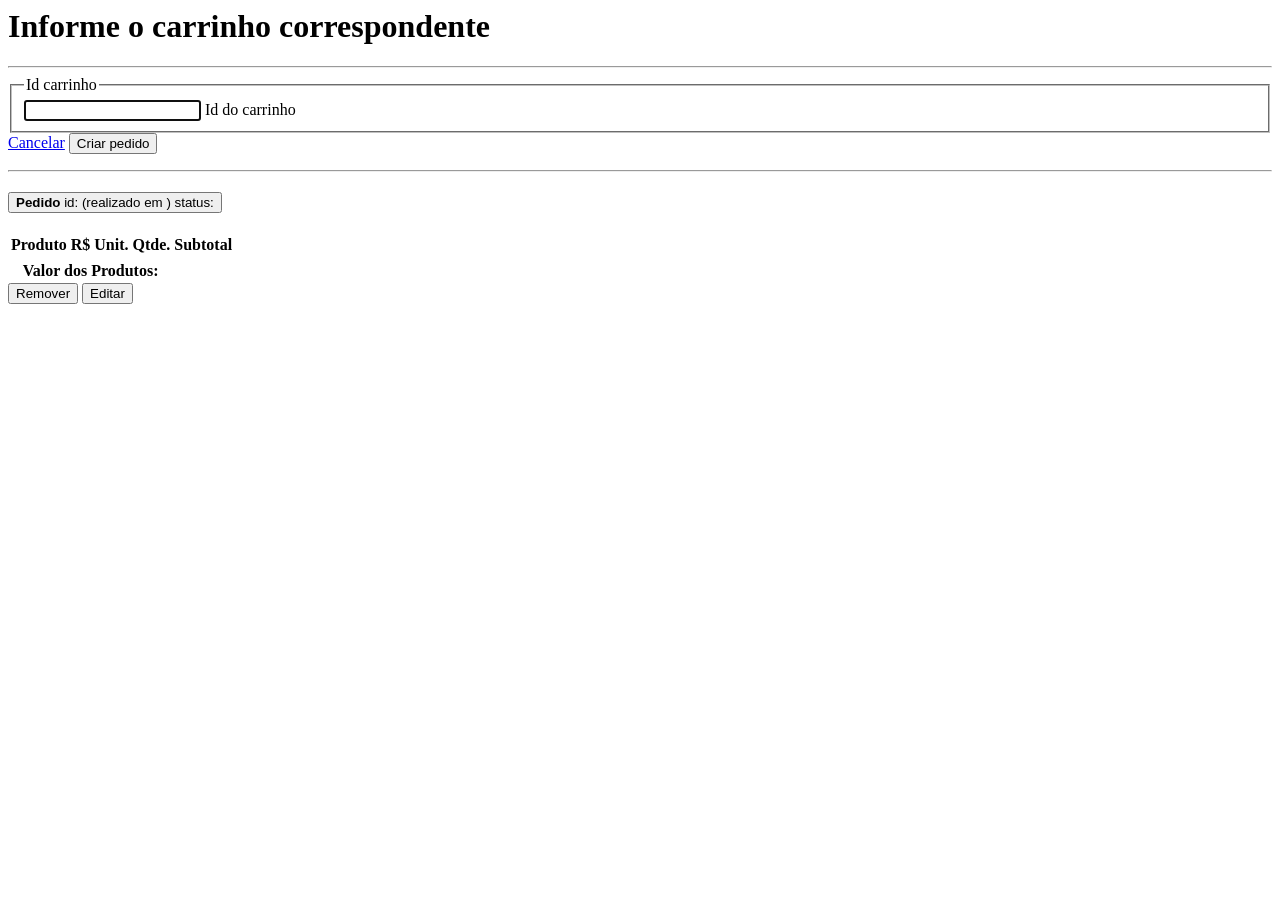
<file: E-commerce/src/main/resources/templates/CRUD_Pedido.html>
<html lang="pt-br">

<html xmlns:th="http://www.thymeleaf.org">

<head th:replace="~{index :: headFrag}">
</head>


<body style="min-width:372px;">
    <div class="d-flex flex-column wrapper">
         <nav th:replace="~{indexAdmin :: navFragAdmin}">
       
        </nav>

        <main class="flex-fill">
            <div class="container">
                <h1>Informe o carrinho correspondente</h1>
                <hr>
                <form method="post" action="/criarPedido"class="mt-3">
					
                    <div class="row">
                        <div class="col-sm-12 col-md-6">
                            <fieldset class="row gx-3">
                                <legend>Id carrinho</legend>
                                <div class="form-floating mb-3">
                                    <input class="form-control" type="text" id="txtIdCarrinho" name="idCarrinho" autofocus />
                                    <label for="txtIdCarrinho">Id do carrinho</label>
                                </div>
                                
                            </fieldset>
                           
                        </div>
                        
                    </div>
                   
                  <div class="mb-3 text-left">
						<a class="btn btn-lg btn-light btn-outline-primary" href="/principalAdmin">Cancelar</a>
						<input type="submit" value="Criar pedido" class="btn btn-lg btn-primary" />
					</div>
                </form>

                <hr>

                <div class="accordion" id="divPedidosCRUD">
                    <div class="accordion-item" th:each="pedido : ${pedidos}">
                <h2 class="accordion-header">
                    <button class="accordion-button collapsed" type="button" data-bs-toggle="collapse"
                            th:data-bs-target="'#tabPedido' + ${pedido.idPedido}">
                        <b>Pedido </b>
                        <span class="mx-1"> id: <span th:text="${pedido.idPedido}"></span> (realizado em <span th:text="${pedido.dataHora}"></span> ) status: <span th:text="${pedido.status.descricao}"></span> </span>
                    </button>
                </h2>
                <div th:id="'tabPedido' + ${pedido.idPedido}" class="accordion-collapse collapse"
                     data-bs-parent="#divPedidosCRUD">
                    <div class="accordion-body">
                        <table class="table">
                            <thead>
                            <tr>
                                <th>Produto</th>
                                <th class="text-end">R$ Unit.</th>
                                <th class="text-center">Qtde.</th>
                                <th class="text-end">Subtotal</th>
                            </tr>
                            </thead>
                            <tbody>
                 
                            <tr th:each="item : ${pedido.itens}">
                                <td th:text="${item.produto.nome}"></td>
                                <td class="text-end" th:text="${item.produto.preco}"></td>
                                <td class="text-center" th:text="${item.quantidade}"></td>
                                <td class="text-end" th:text="${item.produto.preco * item.quantidade}"></td>
                            </tr>
                            </tbody>
                            <tfoot>
                            <tr>
                                <th class="text-end" colspan="3">Valor dos Produtos:</th>
                                <td class="text-end" th:text="${pedido.valorTotal}"></td>
                            </tr>
                            </tfoot>
                        </table>
                  
                        <div class="d-flex justify-content-between">
                            <button class="btn btn-danger">Remover</button>
                            <button class="btn btn-primary">Editar</button>
                        </div>
                    </div>
                </div>
            </div>
            </div>
        </main>

    </div>
    <footer th:replace="~{index :: footerFrag}">

	</footer>

    <script th:src="@{~/js/bootstrap.bundle.min.js}"></script>
</body>

</html>
</file>
